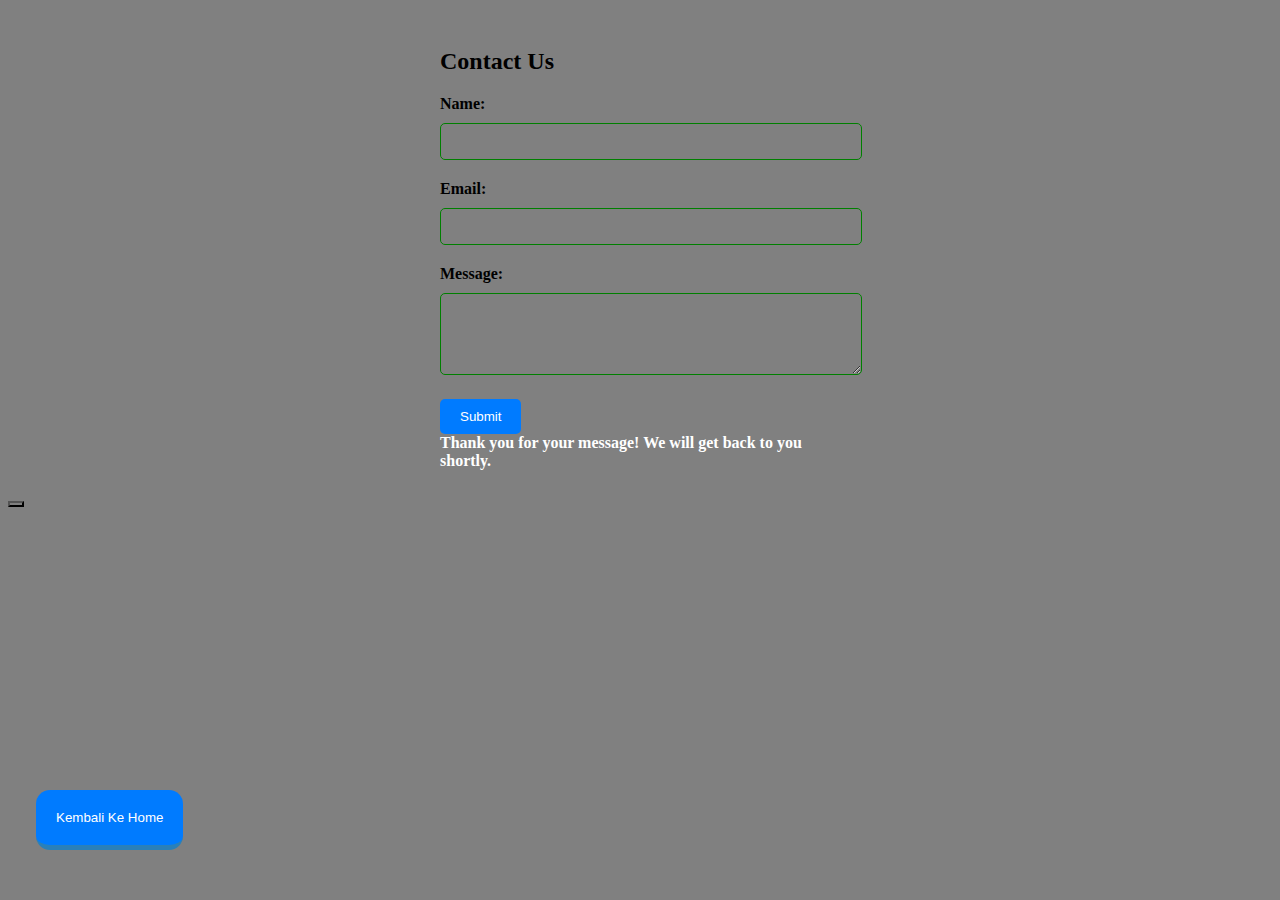
<file: contact.html>
<!DOCTYPE html>
<html lang="en">
<head>
    <meta charset="UTF-8">
    <meta name="viewport" content="width=device-width, initial-scale=1.0">
    <link rel="stylesheet" href="contact.css">
    <title>Contact Form</title>
  <style>
    /* Your CSS code goes here (copy the CSS from the previous response) */
  </style>
</head>
<body>
  <div class="contact-form">
    <h2>Contact Us</h2>
    <form action="submit.php" method="post">
      <label class="label-1" for="name">Name:</label>
      <input type="text" id="name" name="name" required>

      <label class="label-1" for="email">Email:</label>
      <input type="email" id="email" name="email" required>

      <label class="label-1" for="message">Message:</label>
      <textarea id="message" name="message" rows="4" required></textarea>

      <input type="submit" value="Submit">
    </form>
    <div class="success-message">Thank you for your message! We will get back to you shortly.</div>
  </div>
  <div class="btn">
    <button><a href="index.html">Kembali Ke Home</a></button>
    <style>
        .btn button a {
            color: white;
                text-decoration: none;
                background-color: #007BFF;
                margin: 20px;
                padding: 20px;
                border-radius: 14px;
                position: absolute;
                bottom: 30px;
                align-items: center;
                border-bottom:5px solid #2A80B9;
        }
    </style>
  </div>
</body>
</html>
</file>
<file: contact.css>
* {
    background-color: gray;
}


.contact-form {
    max-width: 400px;
    margin: 0 auto;
    padding: 20px;
  }
  
  /* Styles for form labels */
  .contact-form label {
    display: block;
    margin-bottom: 10px;
    font-weight: bold;
  }
  
  /* Styles for form input fields */
  .contact-form input[type="text"],
  .contact-form input[type="email"],
  .contact-form textarea {
    width: 100%;
    padding: 10px;
    margin-bottom: 20px;
    border: 1px solid green;
    border-radius: 5px;
  }
  
  /* Style the submit button */
  .contact-form input[type="submit"] {
    background-color: #007BFF;
    color: #fff;
    border: none;
    padding: 10px 20px;
    border-radius: 5px;
    cursor: pointer;
  }
  
  /* Style the submit button on hover */
  .contact-form input[type="submit"]:hover {
    background-color: #0056b3;
  }
  
  /* Style for success message */
  .contact-form .success-message {
    color: white;
    font-weight: bold;
  }
</file>
